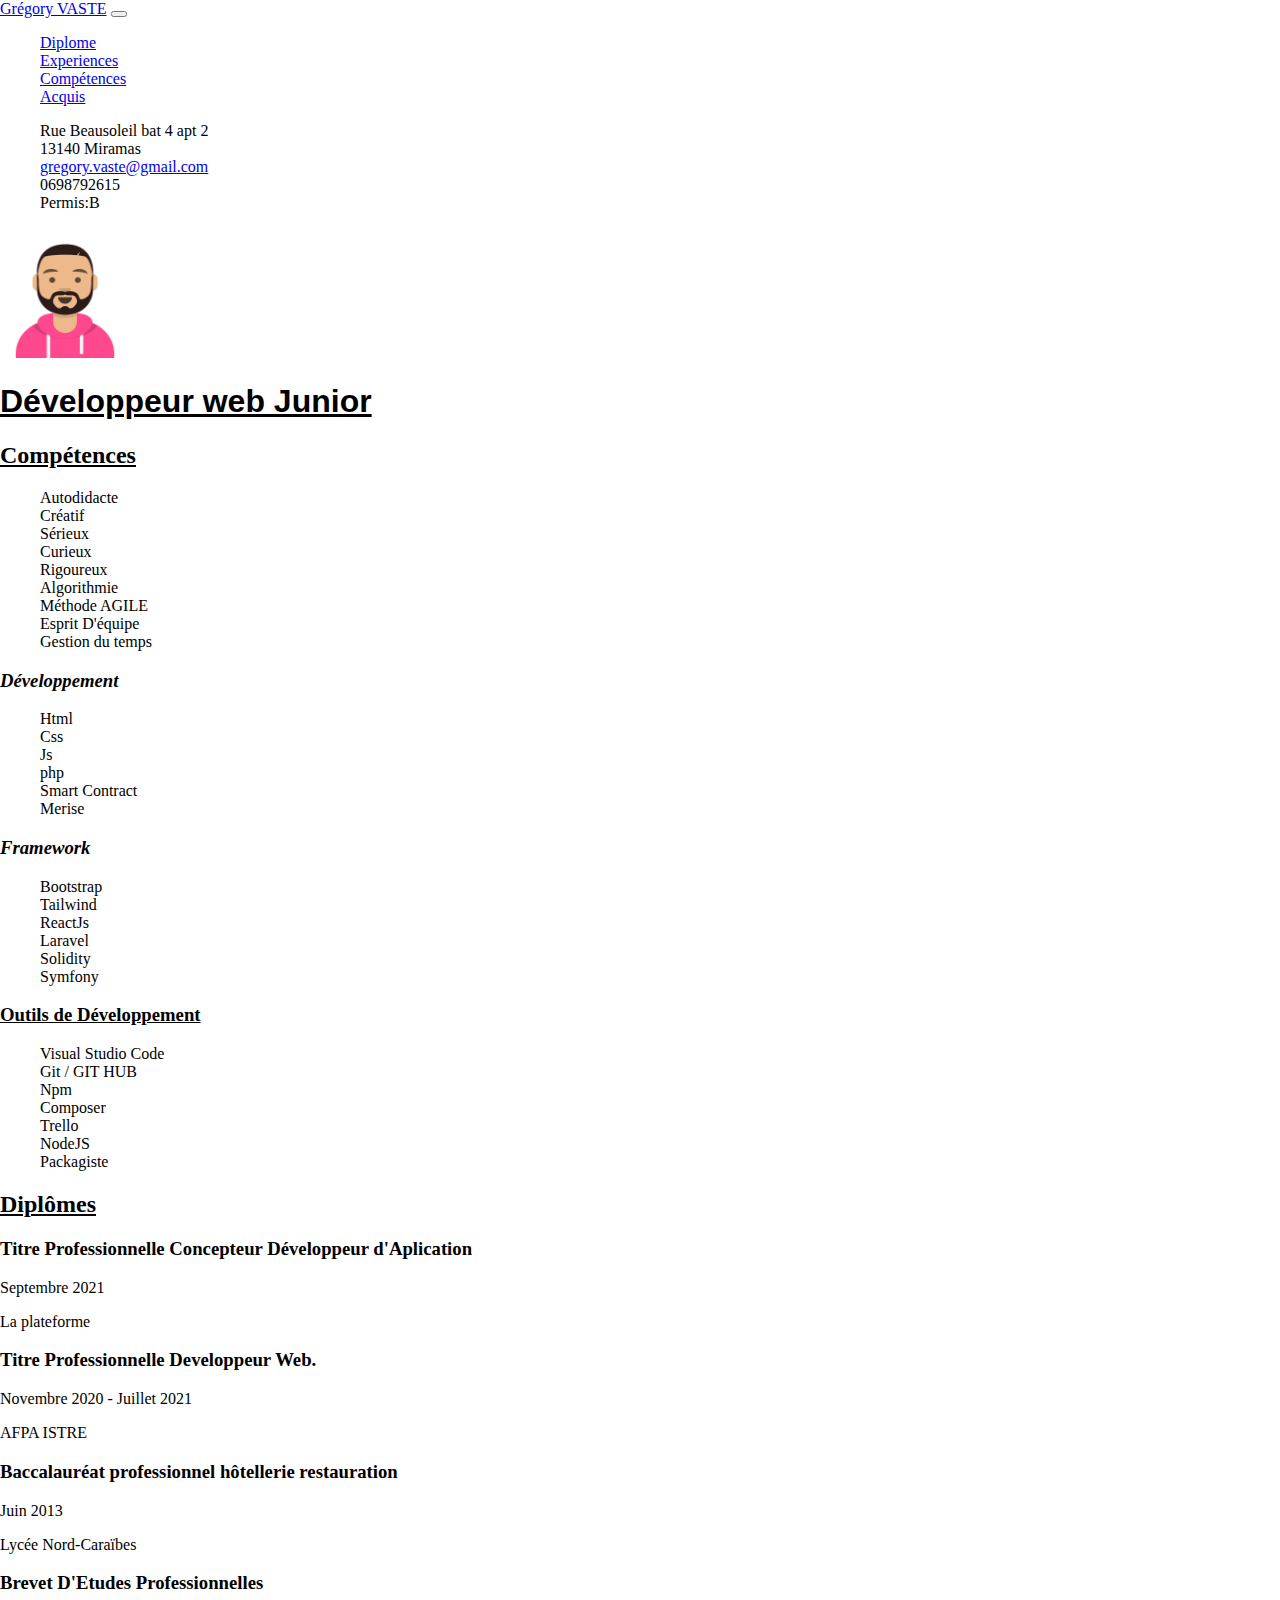
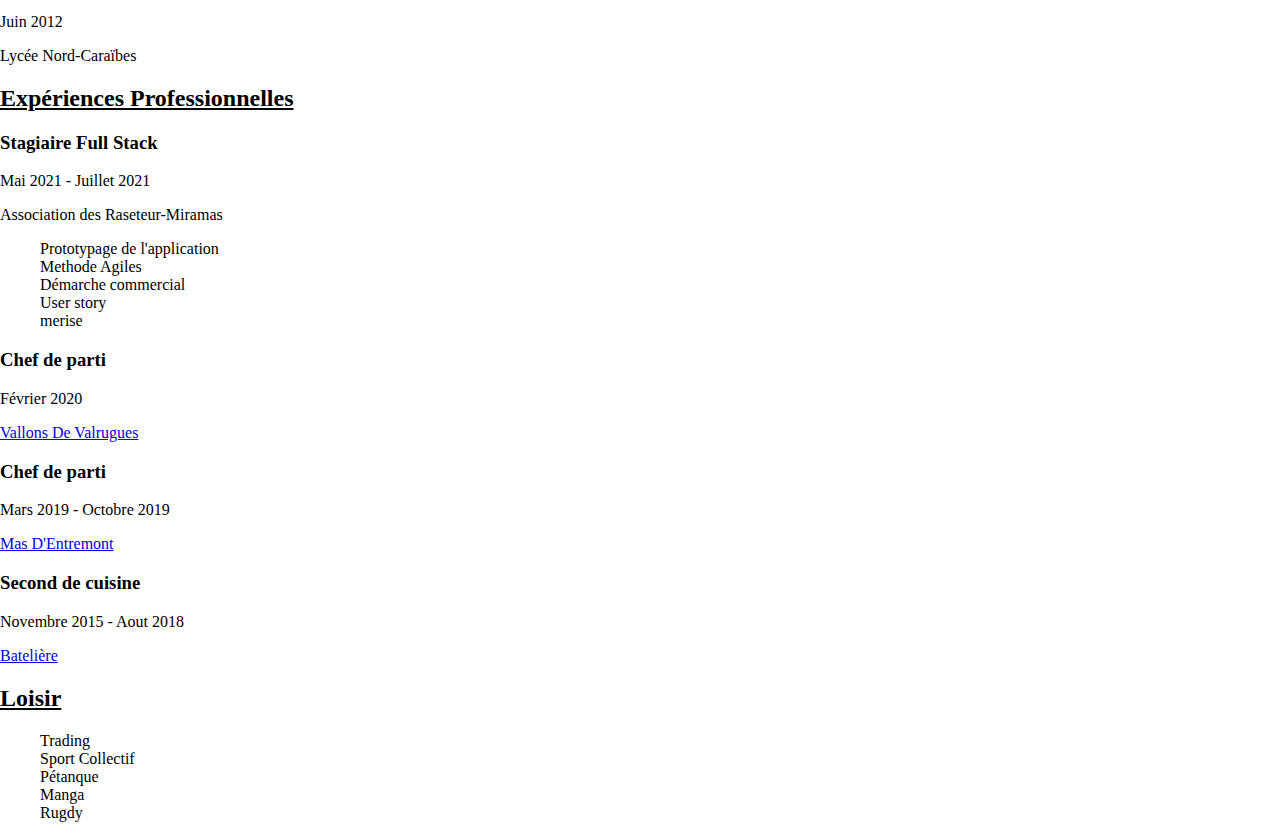
<file: index.html>
<!DOCTYPE html>
<html lang="fr">

<head>
    <meta charset="UTF-8">
    <meta name="viewport" content="width=device-width, initial-scale=1.0">
    <title>Grégory vaste</title>
    <link rel="stylesheet" href="https://cdn.jsdelivr.net/npm/bootstrap@4.5.3/dist/css/bootstrap.min.css"
        integrity="sha384-TX8t27EcRE3e/ihU7zmQxVncDAy5uIKz4rEkgIXeMed4M0jlfIDPvg6uqKI2xXr2" crossorigin="anonymous">
    <script src="https://code.jquery.com/jquery-3.5.1.slim.min.js"
        integrity="sha384-DfXdz2htPH0lsSSs5nCTpuj/zy4C+OGpamoFVy38MVBnE+IbbVYUew+OrCXaRkfj"
        crossorigin="anonymous"></script>
    <script src="https://cdn.jsdelivr.net/npm/bootstrap@4.5.3/dist/js/bootstrap.bundle.min.js"
        integrity="sha384-ho+j7jyWK8fNQe+A12Hb8AhRq26LrZ/JpcUGGOn+Y7RsweNrtN/tE3MoK7ZeZDyx"
        crossorigin="anonymous"></script>
    <link rel="stylesheet" href="https://cdnjs.cloudflare.com/ajax/libs/font-awesome/5.15.1/css/all.min.css"
        integrity="sha512-+4zCK9k+qNFUR5X+cKL9EIR+ZOhtIloNl9GIKS57V1MyNsYpYcUrUeQc9vNfzsWfV28IaLL3i96P9sdNyeRssA=="
        crossorigin="anonymous" />
    <link rel="stylesheet" href="https://use.fontawesome.com/releases/v5.14.0/css/all.css"
        integrity="sha384-HzLeBuhoNPvSl5KYnjx0BT+WB0QEEqLprO+NBkkk5gbc67FTaL7XIGa2w1L0Xbgc" crossorigin="anonymous">
    <link rel="stylesheet" href="./css/index.css">
</head>

<body class="bg-light">
    <header>
        <div class="container pt-5" id="main">
            <!-- Menu -->
            <nav class="navbar navbar-expand-lg navbar-light bg-light fixed-top shadow-sm">
                <a href="#" class="nav-brand h1 mr-2">Grégory VASTE</a>
                <button class="navbar-toggler" type="button" data-toggle="collapse" data-target="#navbar_cv"
                    aria-controls="navbar_cv" aria-expanded="false" aria-label="Toggle navigation">
                    <span class="navbar-toggler-icon"></span>
                </button>
                <div class="collapse navbar-collapse " id="navbar_cv">
                    <ul class="navbar-nav mr-auto mt-2 mt-lg-0">
                        <li class="nav-item active">
                            <a class="nav-link" href="#dplm">Diplome</a>
                        </li>
                        <li class="nav-item active">
                            <a class="nav-link" href="#eps">Experiences</a>
                        </li>
                        <li class="nav-item active">
                            <a class="nav-link" href="#compe">Compétences</a>
                        </li>
                        <li class="nav-item active">
                            <a class="nav-link" href="#acquis">Acquis</a>
                        </li>
                    </ul>
                </div>
            </nav>
            <!-- Adresse -->
            <div class="row pt-3 mb-5">
                <div class="col-6">
                    <ul class="mt-3 list-unstyled">
                        <li>Rue Beausoleil bat 4 apt 2</li>
                        <li>13140 Miramas<i class="fas fa-map-marker-alt pl-1"></i></li>
                        <li><a
                                href="mailto:&#103;%72&#101;%67o%72y&#46;&#118;&#97;ste&#64;&#103;m&#97;i&#108;%2e&#99;om">gregory.vaste&#64;gmail.com</a>
                            <i class="fas fa-at pl-1"></i>
                        </li>
                        <li>0698792615<i class="fas fa-phone-alt pl-1"></i></li>
                        <li>Permis:B<i class="fas fa-car pl-1"></i></li>
                    </ul>
                </div>
                <div class="col-6">
                    <img src="./img/avatar_cv.png" alt="Mon avatar_cv" class="img-fluid float-right">
                </div>
            </div>
    </header>
    <div class="container" id="corp">
        <h1 class="text-center mb-3"><u><b>Développeur web Junior</b></u></h1>
        <!-- Logiciel et language appris -->
        <div class="row mt-5">
            <div class="col">
                <div class="bg-white shadow-sm rounded p-3">
                    <h2 class="text-center" id="compe"><u>Compétences</u></h2>
                    <div class="row">
                        <div class="col-12">
                            <ul class="list-inline text-center mt-3">
                                <li class="list-inline-item">Autodidacte</li>
                                <li class="list-inline-item">Créatif</li>
                                <li class="list-inline-item">Sérieux</li>
                                <li class="list-inline-item">Curieux</li>
                                <li class="list-inline-item">Rigoureux</li>
                                <li class="list-inline-item">Algorithmie</li>
                                <li class="list-inline-item">Méthode AGILE</li>
                                <li class="list-inline-item">Esprit D'équipe</li>
                                <li class="list-inline-item">Gestion du temps</li>
                            </ul>
                        </div>
                        <div class="col">
                            <h3 class="pt-4 text-center"><i>Développement</i></h3>
                            <div class="card mt-3 shadow-lg p-3 mb-5 bg-white rounded">
                                <div class="card-body ">
                                    <ul class="list-group">
                                        <li class="list-group-item text-center">Html</li>
                                        <li class="list-group-item text-center">Css</li>
                                        <li class="list-group-item text-center">Js</li>
                                        <li class="list-group-item text-center">php</li>
                                        <li class="list-group-item text-center">Smart Contract</li>
                                        <li class="list-group-item text-center">Merise</li>
                                    </ul>
                                </div>
                            </div>
                        </div>
                        <div class="col">
                            <h3 class="mt-3 text-center"><i>Framework</i></h3>
                            <div class="card mt-3 shadow p-3 mb-5 bg-white rounded">
                                <div class="card-body ">
                                    <ul class="list-group">
                                        <li class="list-group-item text-center">Bootstrap</li>
                                        <li class="list-group-item text-center">Tailwind</li>
                                        <li class="list-group-item text-center">ReactJs</li>
                                        <li class="list-group-item text-center">Laravel</li>
                                        <li class="list-group-item text-center">Solidity</li>
                                        <li class="list-group-item text-center">Symfony</li>
                                    </ul>
                                </div>
                            </div>
                        </div>
                    </div>
                    <div class="col">
                        <h3 class="mt-3 text-center"><u>Outils de Développement</u></h3>
                        <ul class="list-inline mt-5 text-center">
                            <li class="list-inline-item rounded">Visual Studio Code</li>
                            <li class="list-inline-item rounded">Git / GIT HUB</li>
                            <li class="list-inline-item rounded">Npm</li>
                            <li class="list-inline-item rounded">Composer</li>
                            <li class="list-inline-item rounded">Trello</li>
                            <li class="list-inline-item rounded">NodeJS</li>
                            <li class="list-inline-item rounded">Packagiste</li>
                        </ul>
                    </div>
                </div>


            </div>
        </div>
        <div class="row row-cols-1 row-cols-md-2 mt-3">
            <div class="col ">
                <div class="bg-white p-3 shadow-sm rounded card h-100">
                    <h2 id="dplm" class="mt-3 card-title"><u>Diplômes</u></h2>
                    <section>
                        <h3 class="mt-4 h4">Titre Professionnelle Concepteur Développeur d'Aplication</h3>
                        <span>Septembre 2021</span>
                        <p>La plateforme</p>
                        <h3 class="mt-4 h4">Titre Professionnelle Developpeur Web.</h3>
                        <span>Novembre 2020 - Juillet 2021</span>
                        <p>AFPA ISTRE</p>
                        <h3 class="h4">Baccalauréat professionnel hôtellerie restauration</h3>
                        <span>Juin 2013</span>
                        <p>Lycée Nord-Caraïbes</p>
                        <h3 class="h4">Brevet D'Etudes Professionnelles</h3>
                        <span>Juin 2012</span>
                        <p>Lycée Nord-Caraïbes</p>

                    </section>
                </div>

            </div>
            <div class="col ">
                <div class="bg-white p-3 shadow-sm rounded card h-100">
                    <h2 class="mt-3 card-title" id="eps"><u>Expériences Professionnelles</u></h2>
                    <section class="mt-3">

                        <h3 class="h4">Stagiaire Full Stack</h3>
                        <span>Mai 2021 - Juillet 2021</span>
                        <p> Association des Raseteur-Miramas</p>
                        <ul class="list-group">
                            <li class="list-group-item">Prototypage de l'application</li>
                            <li class="list-group-item">Methode Agiles</li>
                            <li class="list-group-item">Démarche commercial</li>
                            <li class="list-group-item">User story</li>
                            <li class="list-group-item">merise</li>
                        </ul>

                        <h3 class="h4 mt-3">Chef de parti</h3>
                        <span>Février 2020</span>
                        <p><a href="https://www.vallondevalrugues.com/fr/hotel-saint-remy-de-provence-5-etoiles">Vallons
                                De
                                Valrugues</a></p>
                        <h3 class="h4">Chef de parti</h3>
                        <span>Mars 2019 - Octobre 2019</span>
                        <p><a href="https://www.masdentremont.com/"> Mas D'Entremont</a></p>
                        <h3 class="h4">Second de cuisine</h3>
                        <span>Novembre 2015 - Aout 2018</span>
                        <p><a href="https://www.la-bateliere.com/">Batelière</a></p>
                    </section>
                </div>

            </div>
        </div>
        <div class="row">

        </div>

        <div class="row">
            <div class="col text-center mt-3">
                <div class="bg-white p-3 shadow-sm rounded card h-100">
                    <h2 class="mt-2"><u>Loisir</u></h2>
                    <ul class="list-inline">
                        <li class="list-inline-item">Trading</li>
                        <li class="list-inline-item">Sport Collectif</li>
                        <li class="list-inline-item">Pétanque</li>
                        <li class="list-inline-item">Manga</li>
                        <li class="list-inline-item">Rugdy</li>
                    </ul>
                </div>

            </div>
        </div>
    </div>
    <script src="./js/main.js"></script>
</body>

</html>
</file>
<file: css/index.css>
body{
    margin: 0;
    padding: 0;
    border: 0;
    box-sizing: border-box 0;
    /* background-color: green; */
}
h1{
    font-family: Arial, Helvetica, sans-serif;
}
img{
    height: 130px;
    width: 130px;
}
ul{
    list-style: none;
}
</file>
